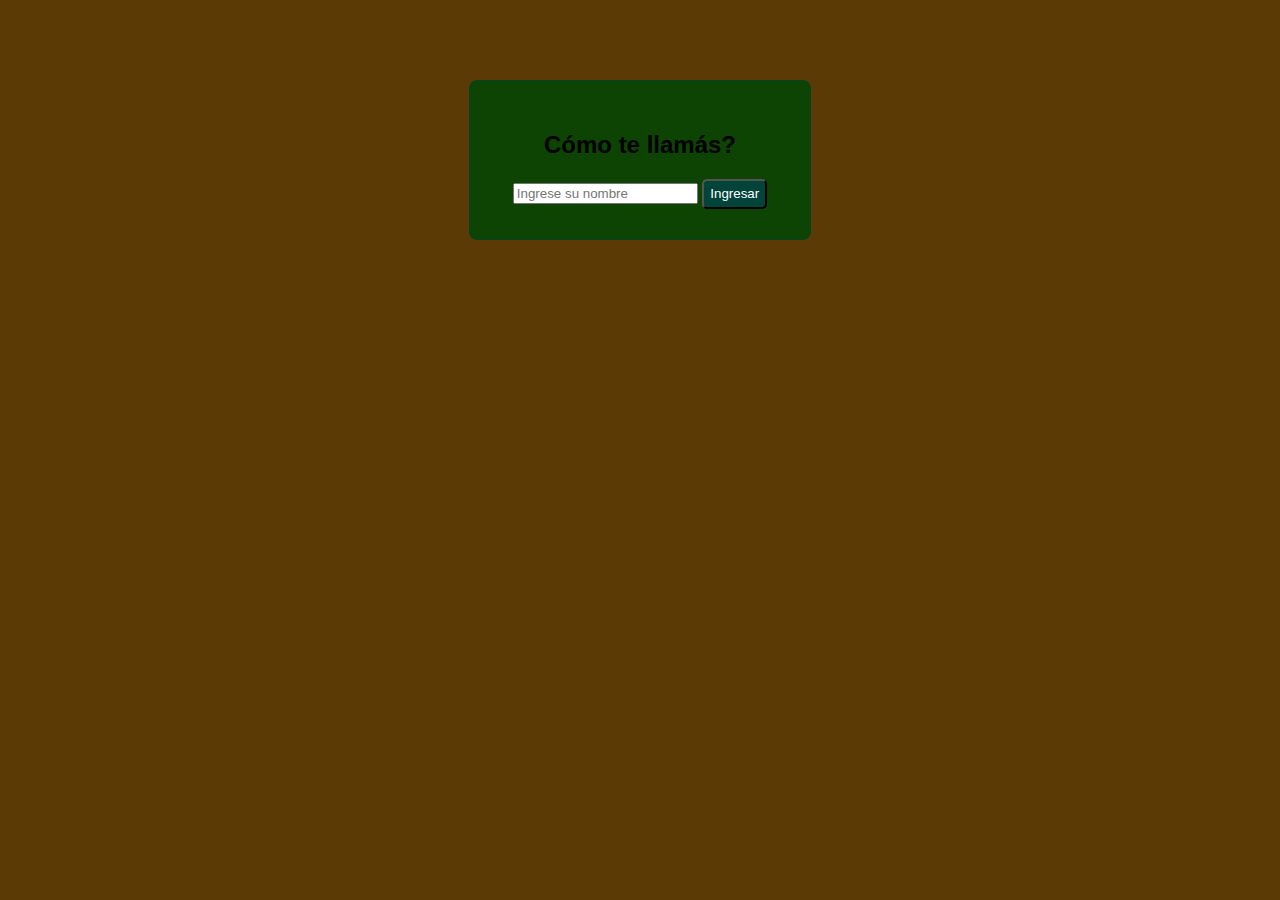
<file: tpIntegradorFrontGrupo13/index.html>
<!DOCTYPE html>
<html lang="es">
<head>
    <meta charset="UTF-8">
    <meta name="viewport" content="width=device-width, initial-scale=1.0">
    <title>Librería 13</title>
    <link rel="stylesheet" href="css/styles.css">
    <link rel="shortcut icon" href="./img/favicon.ico" type="image/x-icon">

    <script defer src="js/main.js"></script>
</head>

<body>

    <!-- Header -->
    <header class="header">

        <a href="index.html">
            
            <div class="logo"><img class="img-logo" src="./img/logo.jpg" alt="Logo libreria"> Librería 13</div>
            
        </a>
        
        <input type="text" placeholder="Buscar..." id="barra-busqueda">
        <span id="saludo-usuario"></span>
        <div class="carrito">
            
            <span>Carrito: <span id="contador-carrito">0</span> productos</span>
        </div>
    </header>

    
    <!-- Contenedor principal -->
    <main>
        <h2>Nuestros libros</h2>
        <hr>

        <section class="seccion-productos">
            <h2>Filosofía</h2>
            <div id="contenedor-filosofia" class="contenedor-categoria"></div>
        </section>

        <hr>
        <section class="seccion-productos">
            <h2>Literatura</h2>
            <div id="contenedor-literatura" class="contenedor-categoria"></div>
        </section>

        <!-- Seccion carrito -->
        <section class="seccion-carrito" >
            <h2>Carrito</h2>

            <div id="items-carrito">

            </div>

            <div class="total-carrito">
                <p>Total: <span id="precio-total">$0.00</span></p>
            </div>
        
        </section>

    </main>
</body>
</html>
</file>
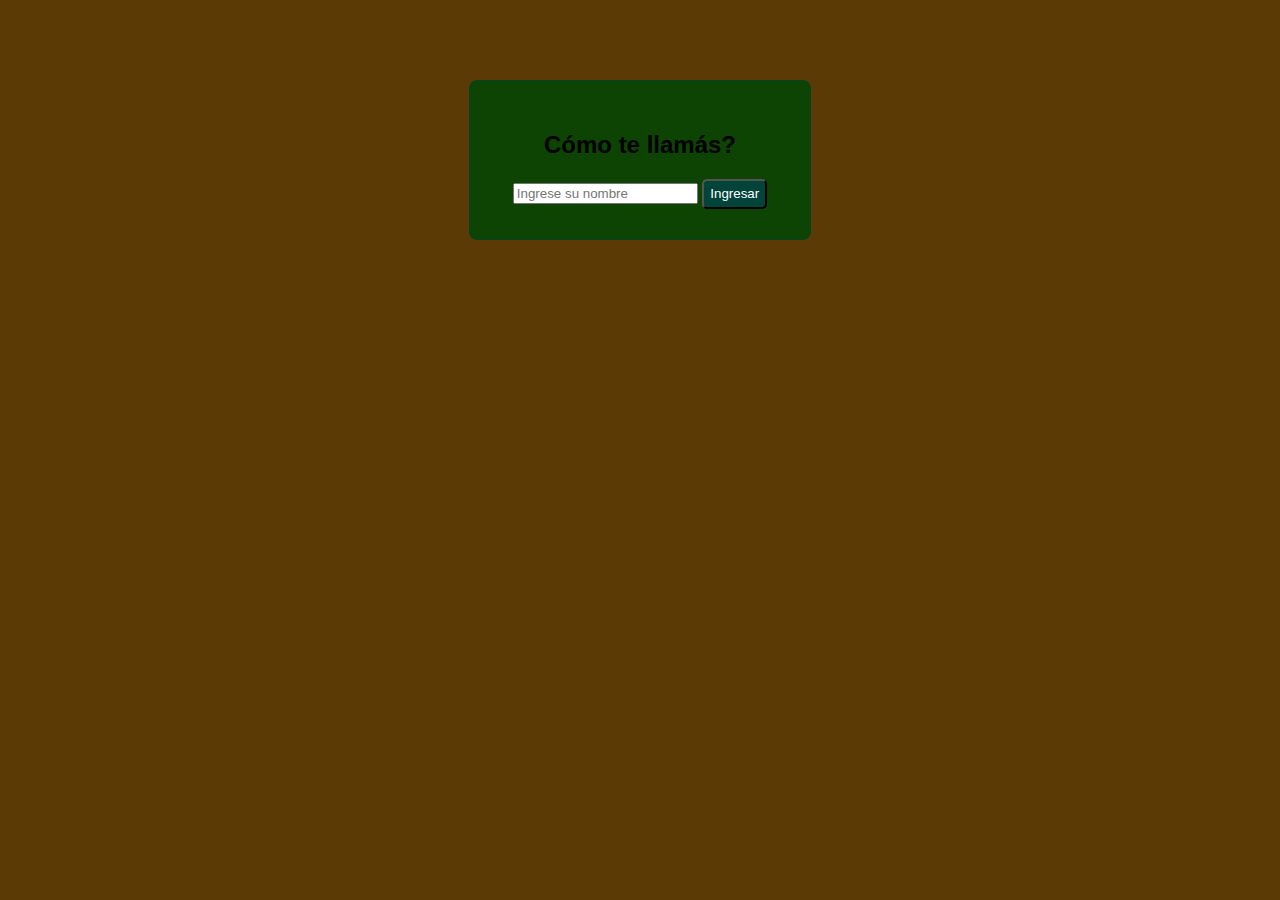
<file: tpIntegradorFrontGrupo13/login.html>
<!DOCTYPE html>
<html lang="es">
<head>
  <meta charset="UTF-8" />
  <meta name="viewport" content="width=device-width, initial-scale=1.0" />
  <title>Librería 13</title>
  <link rel="stylesheet" href="css/styles.css" />
  <link rel="shortcut icon" href="./img/favicon.ico" type="image/x-icon">
  <script defer src="js/login.js"></script>
</head>
<body>
  <main class="login-container">
    <h2>Cómo te llamás?</h2>

    <form id="form-login">
      <input type="text" id="name" placeholder="Ingrese su nombre" required />
      <button type="submit" class="bt-login">Ingresar</button>
    </form>
  </main>
</body>
</html>
</file>
<file: tpIntegradorFrontGrupo13/css/styles.css>
/* Estilos globales */
body {
  font-family: Arial, sans-serif;
  margin: 0;
  padding: 0;
  box-sizing: border-box;
  background-color: rgb(91, 58, 5);
}

h2 {
  text-align: center;
  margin-top: 20px;
}

header {
  display: flex;
  padding: 10px 20px;
  justify-content: space-between;
  background-color:#02433a;
  color: white;
  align-items: center;
}

header > a {
  text-decoration: none;
  color: white;
}

.logo {
  font-size: 1.5rem;
}

.img-logo {
    width: 30px; 
    border-left: 5px;
}

.logo > a {
  text-decoration: none;
  color: white;
}

#barra-busqueda {
  padding: 8px;
  border-radius: 4px;
  border: none;
  width: 250px;
}

.carrito {
  font-size: 1rem;
}



/* Seccion productos */


.contenedor-categoria {
  display: flex;
  flex-wrap: wrap;
  justify-content: space-evenly;
}

.seccion-productos {
  padding: 20px;
}

.card-producto {
  border: 1px solid #ccc;
  border-radius: 5px;
  width: 200px;
  text-align: center;
  padding: 5px;
  margin: 5px;

}

.card-producto img {
  width: 120px;
  border-radius: 5px;
  height: 180px;
}

.card-producto h3 {
  font-size: 1.2rem;
  margin: 10px 0;
}

.card-producto p {
  font-size: 1rem;
  color: #333;
}

.card-producto button, .bt-login{
  background-color:#02433a;
  border-radius: 5px;
  height: 30px;
  color: white;
}
.card-producto button:hover {
  background-color: #76d68b;
}



/* Seccion carrito */
.seccion-carrito {
  padding: 20px;
  background-color: #f8f9fa;
  border-top: 1px solid #ccc;
}

#items-carrito {
  padding: 10px 0;
  list-style-type: none;
}

.bloque-item{
  display: flex;
  justify-content: space-between;
  width: 600px;
  margin: auto;
  align-items: center;
}

.nombre-item, .info-carrito {
  font-size: 20px;
}

.boton-eliminar {
  cursor: pointer;
  background-color: red;
  color: white;
  border-radius: 5px;
  height: 30px;
}

.hidden {
  display: none;
}

.visible {
  display: block;
}

.total-carrito {
  font-size: 1.2rem;
  text-align: right;
}

#limpiar{
  background-color: #333;
  cursor: pointer;
  color: white;
  border-radius: 5px;
  height: 30px;
  width: 100px;
}

#carrito-vacio{
  justify-content: center;
  margin-bottom: 10px;
}

.login-container{
  width:300px;
  margin:80px auto;
  padding:30px 20px;
  border:1px solid #024225;
  border-radius:8px;
  text-align:center;
  background-color: #0d4404;
}
</file>
